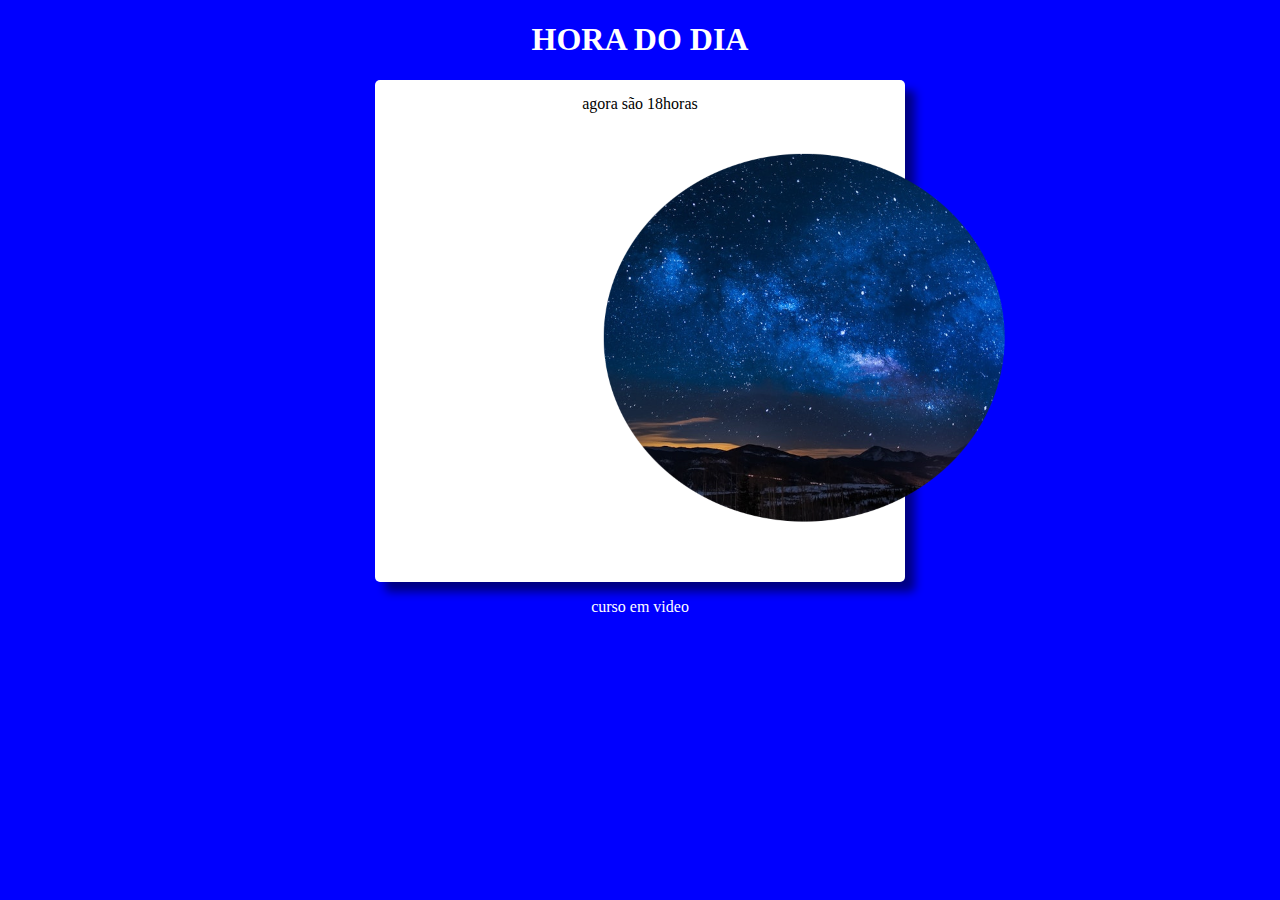
<file: aulas/aula12/testeex0014/index.html>
<!DOCTYPE html>
<html lang="en">
<head>
    <meta charset="UTF-8">
    <meta http-equiv="X-UA-Compatible" content="IE=edge">
    <meta name="viewport" content="width=device-width, initial-scale=1.0">
    <title>Document</title>
    <link rel="stylesheet" href="estilo.css">
</head>
<body onload="carregar()">
    <header>
        <h1>HORA DO DIA</h1>
    </header>
    <section>
        <div id="msg">
            A HORA
        </div>
        <div id="foto">
            <img id="img" src="imagens/manhã2.png" alt="">
        </div>
    </section>
    <footer>
        <p>curso em video</p>
    </footer>
    <script src="escript.js"></script>
</body>
</html>
</file>
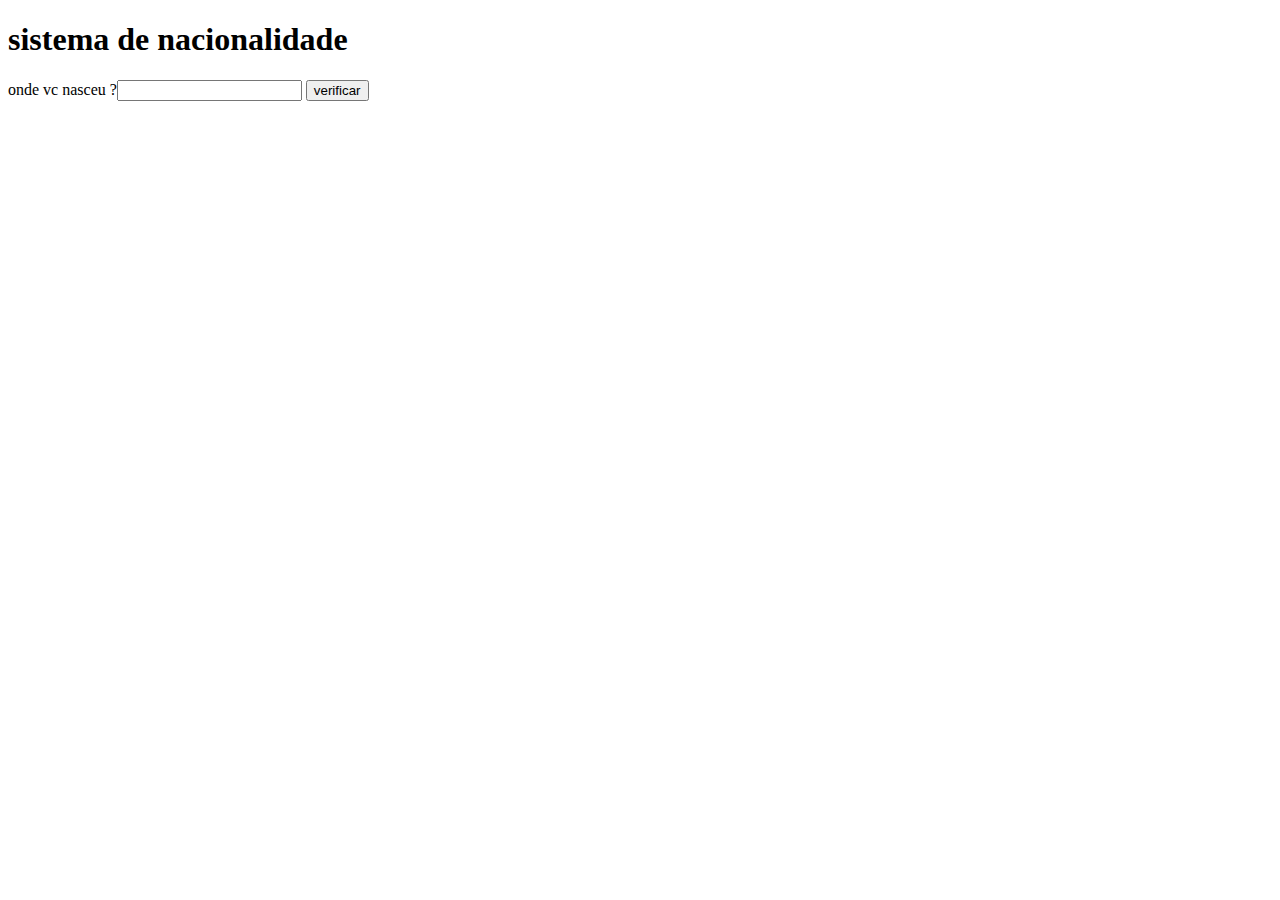
<file: exercicios/001.html>
<!DOCTYPE html>
<html lang="en">
<head>
    <meta charset="UTF-8">
    <meta http-equiv="X-UA-Compatible" content="IE=edge">
    <meta name="viewport" content="width=device-width, initial-scale=1.0">
    <title>Document</title>
</head>
<body>
    <h1>sistema de nacionalidade</h1>
    onde vc nasceu ?<input type="text" name="nacionalidade" id="nacionalidade">
    <input type="button" value="verificar" onclick="olhar()">
    <div id="res"></div>
<script>
    function olhar(){
        var pais = window.document.querySelector('input#nacionalidade')
        var res = window.document.querySelector('div#res')
        var nacionalidae = Text(pais.volue)
        if (nacionalidae == 'br'){
            res.innerHTML = 'vc é brasileiro' 
        }else{
            res.innerHTML = 'vc é gringo'
        }
        
    }
    
</script>
    
    
</body>
</html>
</file>
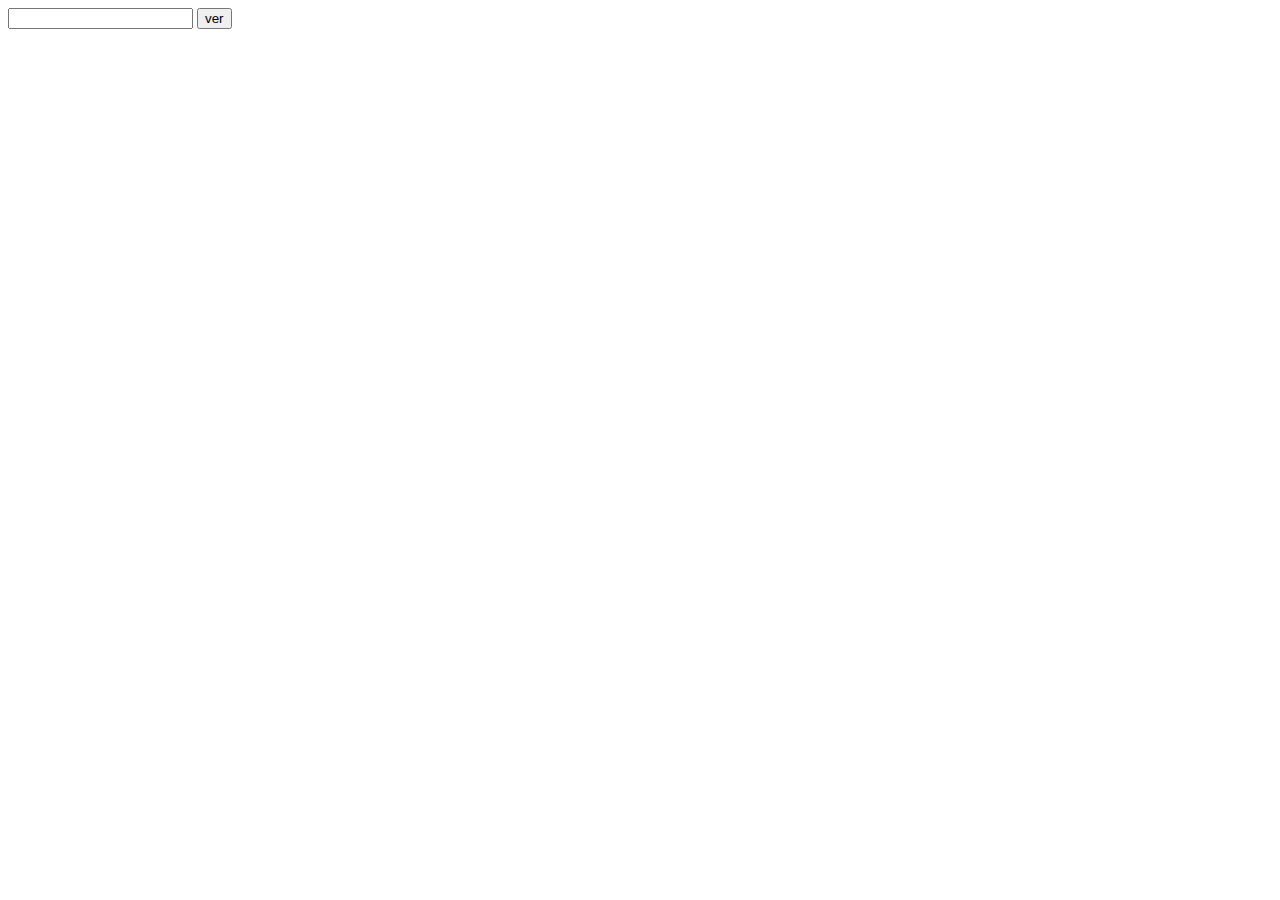
<file: exercicios/ex001.html>
<!DOCTYPE html>
<html lang="en">
<head>
    <meta charset="UTF-8">
    <meta http-equiv="X-UA-Compatible" content="IE=edge">
    <meta name="viewport" content="width=device-width, initial-scale=1.0">
    <title>Document</title>
</head>
<body>
    <input type="text" name="nn" id="nacionalidade">
    <input type="button" value="ver" onclick="ver">
    <script>
        var pais = 'Beu'
            console.log(`vivendo em ${pais}`  )
        if (pais == 'BRASIL'){
            console.log('brasileiro')
        }
        else{
            console.log('gringo')
            }
    </script>
</body>
</html>
</file>
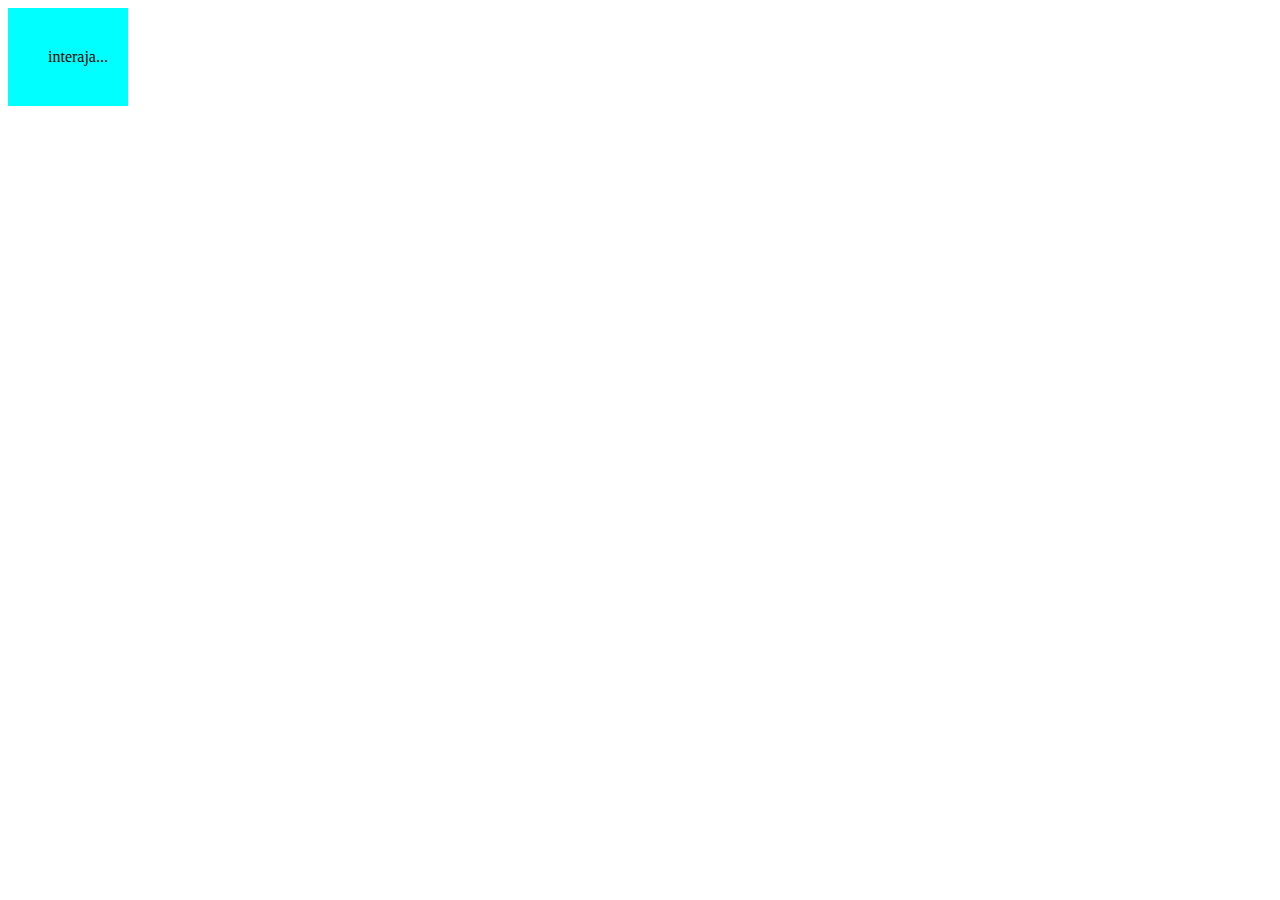
<file: aulas/aula04/ex003.html>
<!DOCTYPE html>
<html lang="en">
<head>
    <meta charset="UTF-8">
    <meta http-equiv="X-UA-Compatible" content="IE=edge">
    <meta name="viewport" content="width=device-width, initial-scale=1.0">
    <title>Document</title>
    <style>
        div#area{
            background-color: aqua;
            padding: 40px;
            width: 40px;
            text-align: center;
        }
    </style>
</head>
<body>
    <div id="area" onclick="clicar()" onmouseenter="entar()" onmouseout="sair()">
        interaja...
    </div>
    <script>
        var a = window.document.getElementById('area')
        function clicar(){
            a.style.backgroundColor = "red"
            a.innerText = 'clicou'}
        function entar(){
            a.innerText = 'entrou'
            a.style.backgroundColor = 'pink'
        }
        function sair(){
            a.innerText = 'saiu'
            a.style.backgroundColor ='green'
        }
    </script>
</body>
</html>
</file>
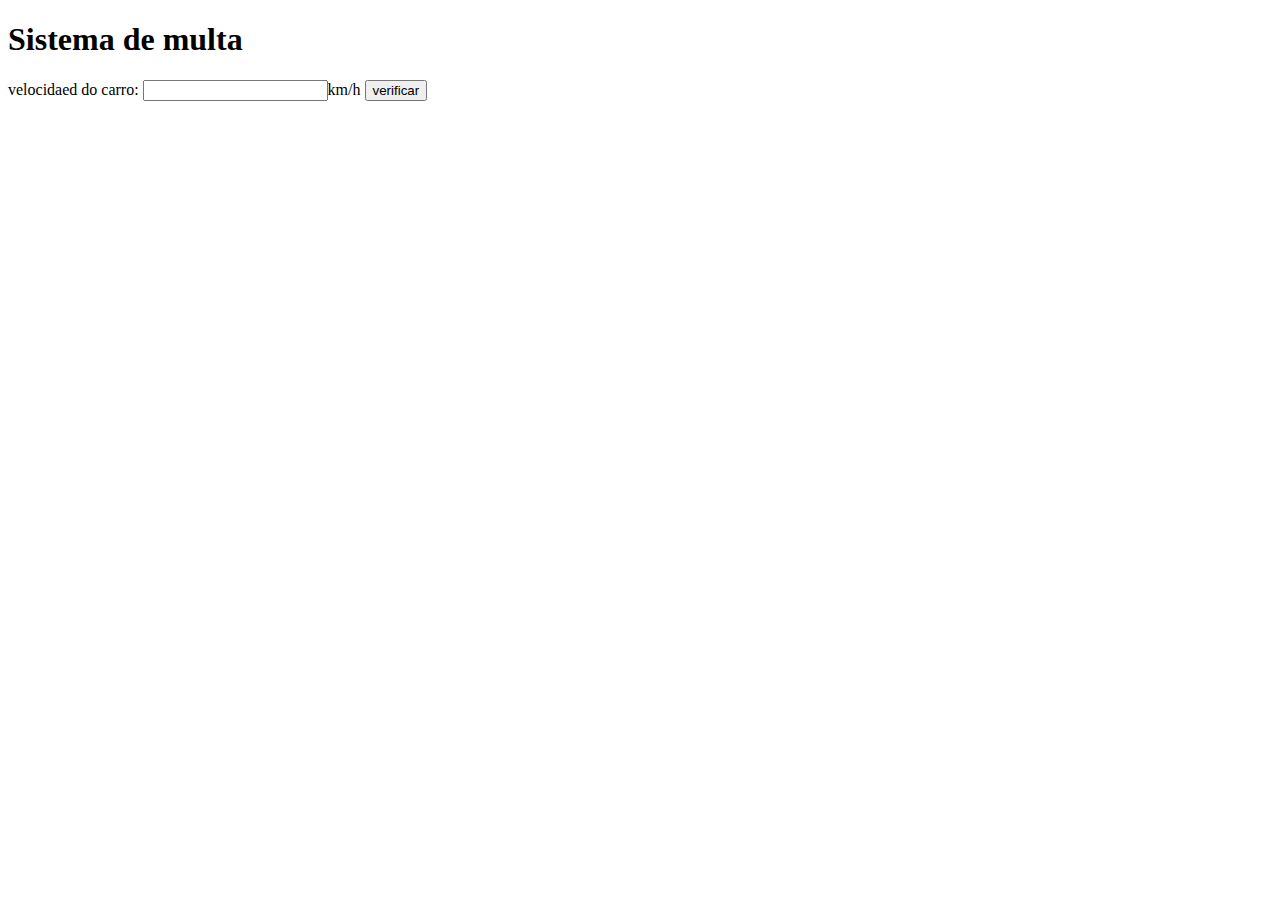
<file: aulas/aula04/ex010.html>
<!DOCTYPE html>
<html lang="en">
<head>
    <meta charset="UTF-8">
    <meta http-equiv="X-UA-Compatible" content="IE=edge">
    <meta name="viewport" content="width=device-width, initial-scale=1.0">
    <title>Document</title>
</head>
<body>
    <h1>Sistema de multa</h1>
    velocidaed do carro: <input type="number" name="txtvel" id="txtvel">km/h
    <input type="button" value="verificar" onclick="calcular()">
    <div id="res">

    </div>
    <script>
        

        function calcular() {
            var txtv = window.document.querySelector('input#txtvel')
            var res = window.document.querySelector('div#res')
            var vel = Number(txtv.value)
            res.innerHTML = 'sua velocidade atual é de ' + vel+ '<strong>km<\strong>'
            if (vel > 60){
                res.innerHTML += ', vc esta multado por excesso de velocidade'
            }
            res.innerHTML += '<p>dirija sempre com o cinto de sugurança</p>'

        }
    </script>
</body>
</html>
</file>
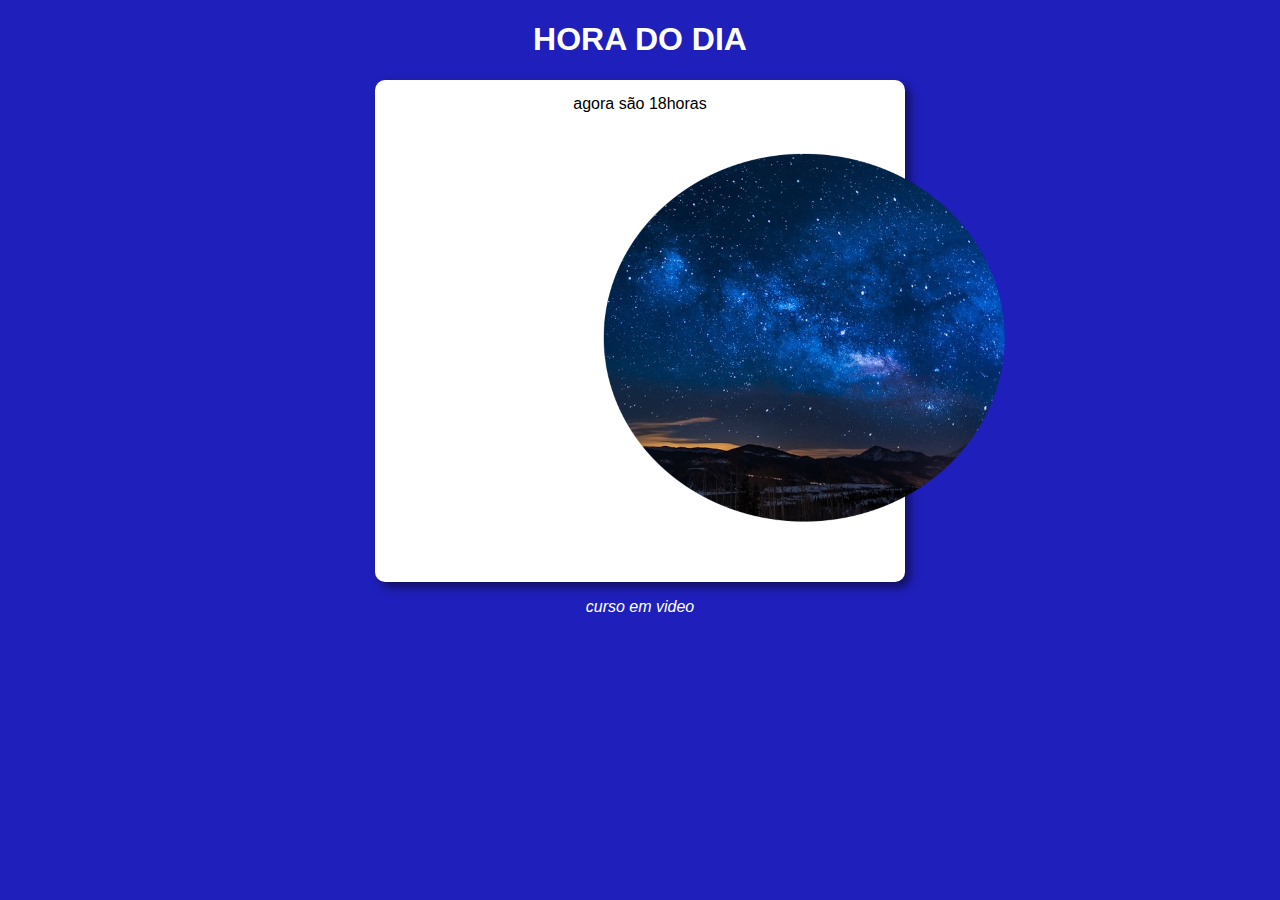
<file: aulas/aula12/ex014/modelo.html>
<!DOCTYPE html>
<html lang="en">
<head>
    <meta charset="UTF-8">
    <meta http-equiv="X-UA-Compatible" content="IE=edge">
    <meta name="viewport" content="width=device-width, initial-scale=1.0">
    <title>Document</title>
    <link rel="stylesheet" href="estilo.css">
</head>
<body onload="carregar()">
    <header>
        <h1>HORA DO DIA</h1>
    </header>
    <section>
        <div id="msg">
            aq vai aparecer a hora
        </div>
        <div id="foto">
            <img id="img" src="imagens/tarde2.png" alt="">

        </div>
    </section>
    <footer>
        <p>curso em video</p>
    </footer>
    <script src="escript.js"></script>
</body>
</html>
</file>
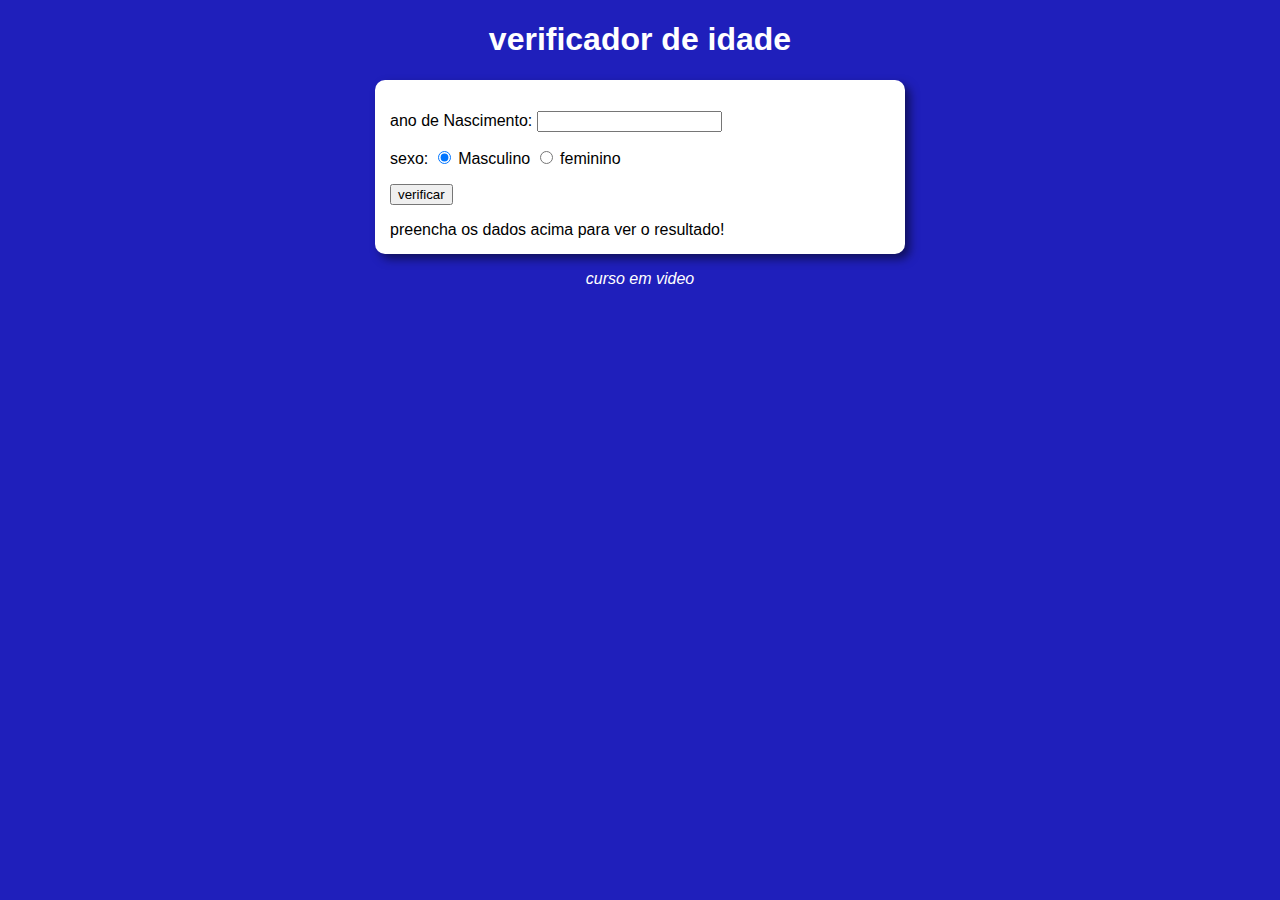
<file: aulas/aula12/ex015/modelo.html>
<!DOCTYPE html>
<html lang="en">
<head>
    <meta charset="UTF-8">
    <meta http-equiv="X-UA-Compatible" content="IE=edge">
    <meta name="viewport" content="width=device-width, initial-scale=1.0">
    <title>verificador de idade</title>
    <link rel="stylesheet" href="estilo.css">
</head>
<body>
    <header>
        <h1>verificador de idade</h1>
    </header>
    <section>
        <div>
            <p>ano de Nascimento:
                    <input type="number" name="txtano" id="ixtano" min="0">
            </p>
            <p>
                sexo:
                <input type="radio" name="radsex" id="mas" checked>
                <label for="mas">Masculino</label>
                <input type="radio" name="radsex" id="fem">
                <label for="fem">feminino</label>
            </p>
            <p>
                <input type="button" value="verificar" onclick='verificar()'>
            </p>
        </div>
        <div id="res">
            preencha os dados acima para ver o resultado!
        </div>
    </section>
    <footer>
        <p>curso em video</p>
    </footer>
    <script src="escript.js"></script>
</body>
</html>
</file>
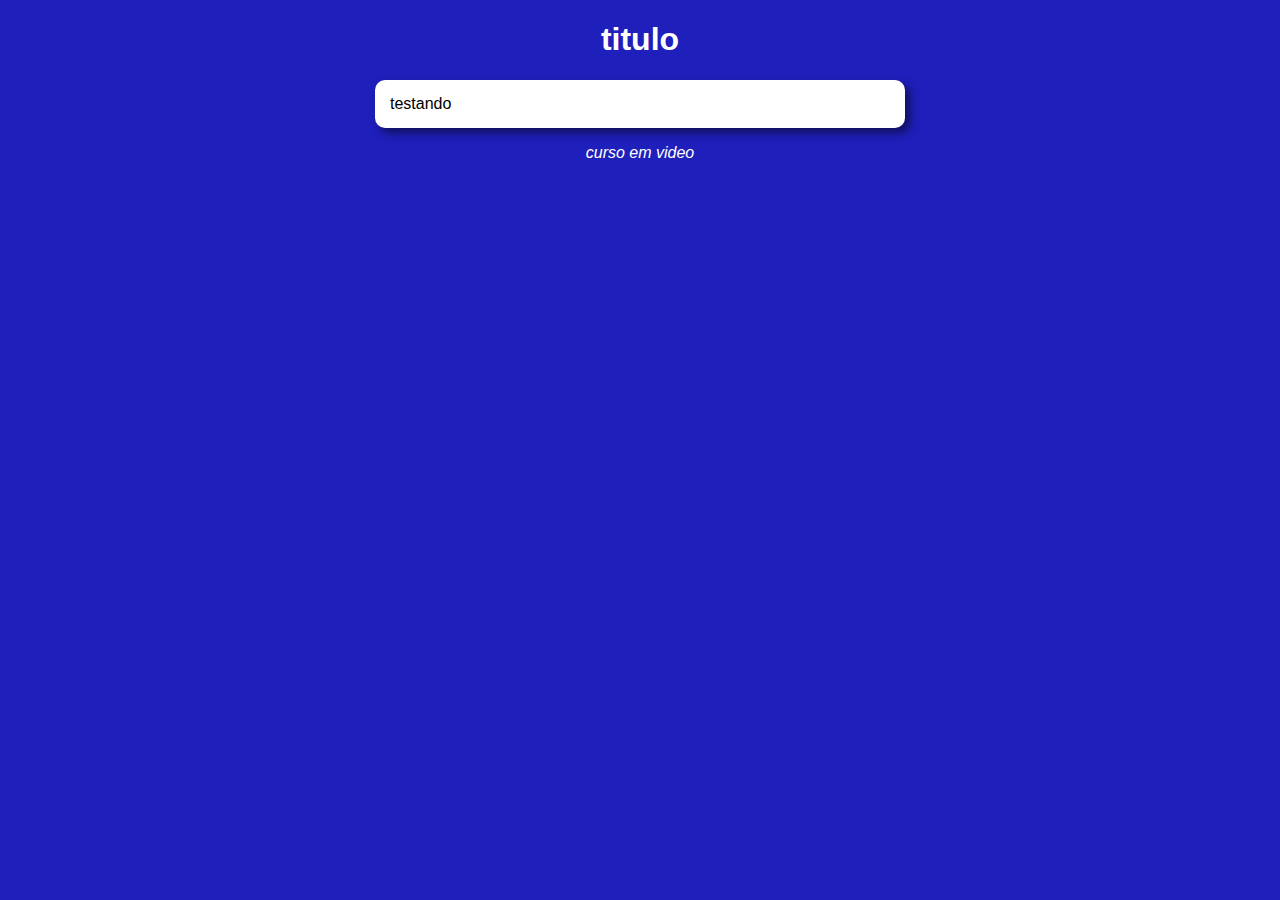
<file: aulas/aula12/modelo/modelo.html>
<!DOCTYPE html>
<html lang="en">
<head>
    <meta charset="UTF-8">
    <meta http-equiv="X-UA-Compatible" content="IE=edge">
    <meta name="viewport" content="width=device-width, initial-scale=1.0">
    <title>Document</title>
    <link rel="stylesheet" href="estilo.css">
</head>
<body>
    <header>
        <h1>titulo</h1>
    </header>
    <section>
        <div>
            testando
        </div>
        <div>

        </div>
    </section>
    <footer>
        <p>curso em video</p>
    </footer>
    <script src="escript.js"></script>
</body>
</html>
</file>
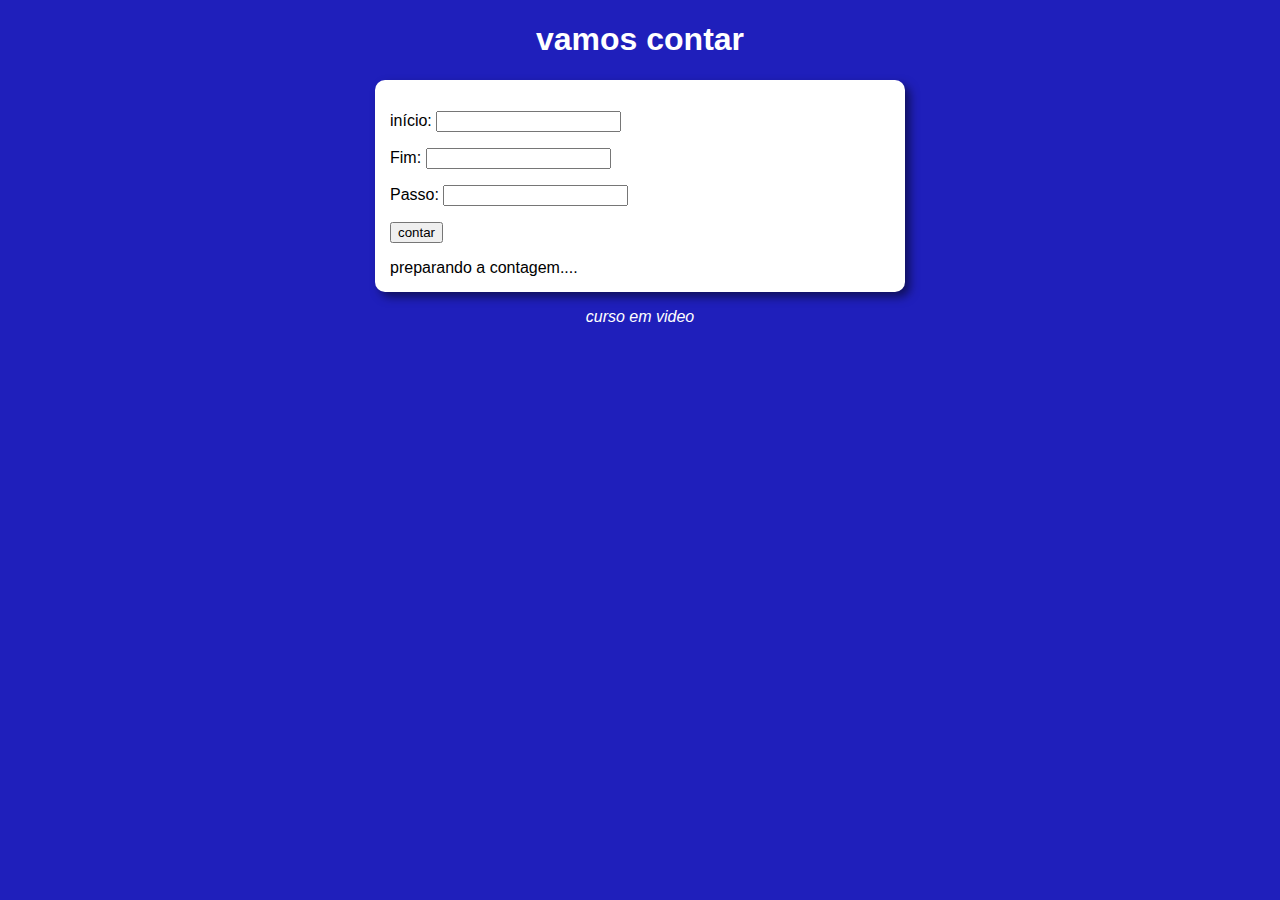
<file: aulas/aula14ex/ex016/modelo.html>
<!DOCTYPE html>
<html lang="en">
<head>
    <meta charset="UTF-8">
    <meta http-equiv="X-UA-Compatible" content="IE=edge">
    <meta name="viewport" content="width=device-width, initial-scale=1.0">
    <title>super computador</title>
    <link rel="stylesheet" href="estilo.css">
</head>
<body>
    <header>
        <h1>vamos contar</h1>
    </header>
    <section>
        <div id="dados">
            <p>início: <input type="number" name="inicio" id="txti"></p>
            <p>Fim: <input type="number" name="fim" id="txtf"></p>
            <p>Passo: <input type="number" name="passo" id="txtp"></p>
            <p><input type="button" value="contar" onclick="contar()"></p>
        </div>
        <div id="res">
            preparando a contagem....
        </div>
    </section>
    <footer>
        <p>curso em video</p>
    </footer>
    <script src="escript.py"></script>
</body>
</html>
</file>
<file: aulas/aula12/testeex0014/estilo.css>
body{
    background-color: blue;
}
h1{
    color: white;
    text-align: center;
}
section{
    width: 500px;
    padding: 15px;
    background-color: white;
    text-align: center;
    margin: auto;
    box-shadow: 10px 10px 10px rgba(0, 0, 0, 0.49);
    border-radius: 5px;
}
div{
    
    text-align: center;
    
}
footer{
    text-align: center;
    color: white;
}
</file>
<file: aulas/aula12/ex014/estilo.css>
body{
    background-color: rgb(31, 31, 187);
    font-family: Arial, Helvetica, sans-serif;
}
header{
    text-align: center;
    color: white;
}
section{
    background-color: white;
    border-radius: 10px;
    padding: 15px;
    width: 500px;
    margin: auto;
    box-shadow: 5px 5px 10px rgba(0, 0, 0, 0.507);
}
footer{
    text-align: center;
    color: white;
    font-style: italic;
}
div{
    text-align: center;
}
</file>
<file: aulas/aula12/ex015/estilo.css>
body{
    background-color: rgb(31, 31, 187);
    font-family: Arial, Helvetica, sans-serif;
}
header{
    text-align: center;
    color: white;
}
section{
    background-color: white;
    border-radius: 10px;
    padding: 15px;
    width: 500px;
    margin: auto;
    box-shadow: 5px 5px 10px rgba(0, 0, 0, 0.507);
}
footer{
    text-align: center;
    color: white;
    font-style: italic;
}
</file>
<file: aulas/aula12/modelo/estilo.css>
body{
    background-color: rgb(31, 31, 187);
    font-family: Arial, Helvetica, sans-serif;
}
header{
    text-align: center;
    color: white;
}
section{
    background-color: white;
    border-radius: 10px;
    padding: 15px;
    width: 500px;
    margin: auto;
    box-shadow: 5px 5px 10px rgba(0, 0, 0, 0.507);
}
footer{
    text-align: center;
    color: white;
    font-style: italic;
}
</file>
<file: aulas/aula14ex/ex016/estilo.css>
body{
    background-color: rgb(31, 31, 187);
    font-family: Arial, Helvetica, sans-serif;
}
header{
    text-align: center;
    color: white;
}
section{
    background-color: white;
    border-radius: 10px;
    padding: 15px;
    width: 500px;
    margin: auto;
    box-shadow: 5px 5px 10px rgba(0, 0, 0, 0.507);
}
footer{
    text-align: center;
    color: white;
    font-style: italic;
}
</file>
